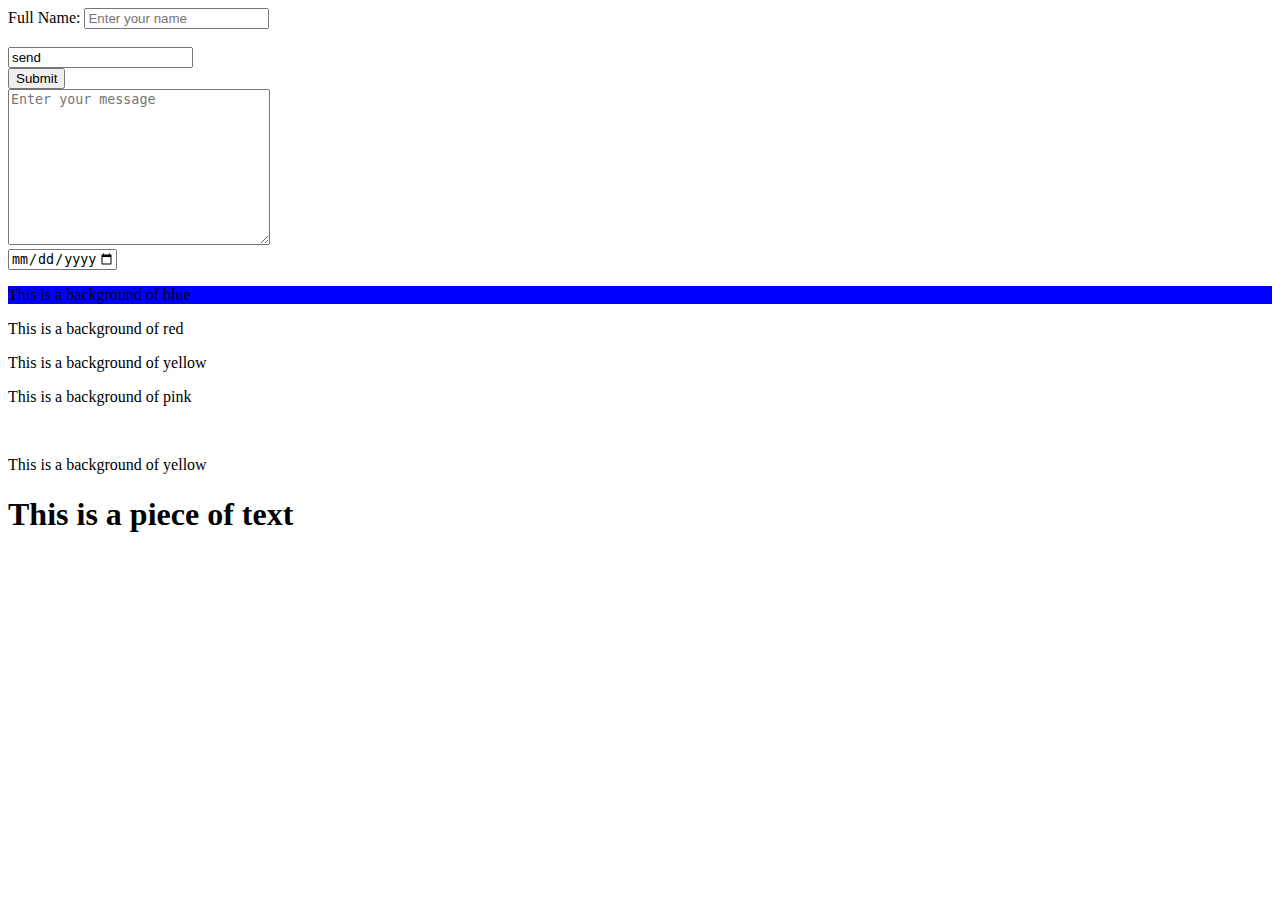
<file: index.html>
<!DOCTYPE html>
<html lang="en">
<head>
    <meta charset="UTF-8">
    <meta name="viewport" content="width=<device-width>, initial-scale=1.0">
    <title>Document</title>
    <link rel="stylesheet" href="index.css">
</head>
<body>
    <label for="fullname">Full Name:</label>
    <input type="text" placeholder="Enter your name" required id="fullname">
    <br><br/>
    <input value="send" readonly>
    <br>
    <button value="submit" >
        Submit
    </button>
    <br>
    <textarea id="text-area" cols="30" rows="10" placeholder="Enter your message" maxlength="200"></textarea>
    <br>
    <input type="date" min="2020-01-01" max="2020-12-31">
    <p class="blue">This is a background of blue</p>
    <p id="blue">This is a background of red</p>
    <p>This is a background of yellow</p>
    <p>This is a background of pink</p>
    <br>
    <nav>
        <p class="yellow">This is a background of yellow</p>
        <h1>This is a piece of text</h1>
    </nav>
    <div>
        <p></p>
    </div>
    
    <div>
        <h1></h1>
        <p></p>
    </div>

    <div>
        <h1></h1>
        <p></p>
    </div>
    
</body>
</html>
</file>
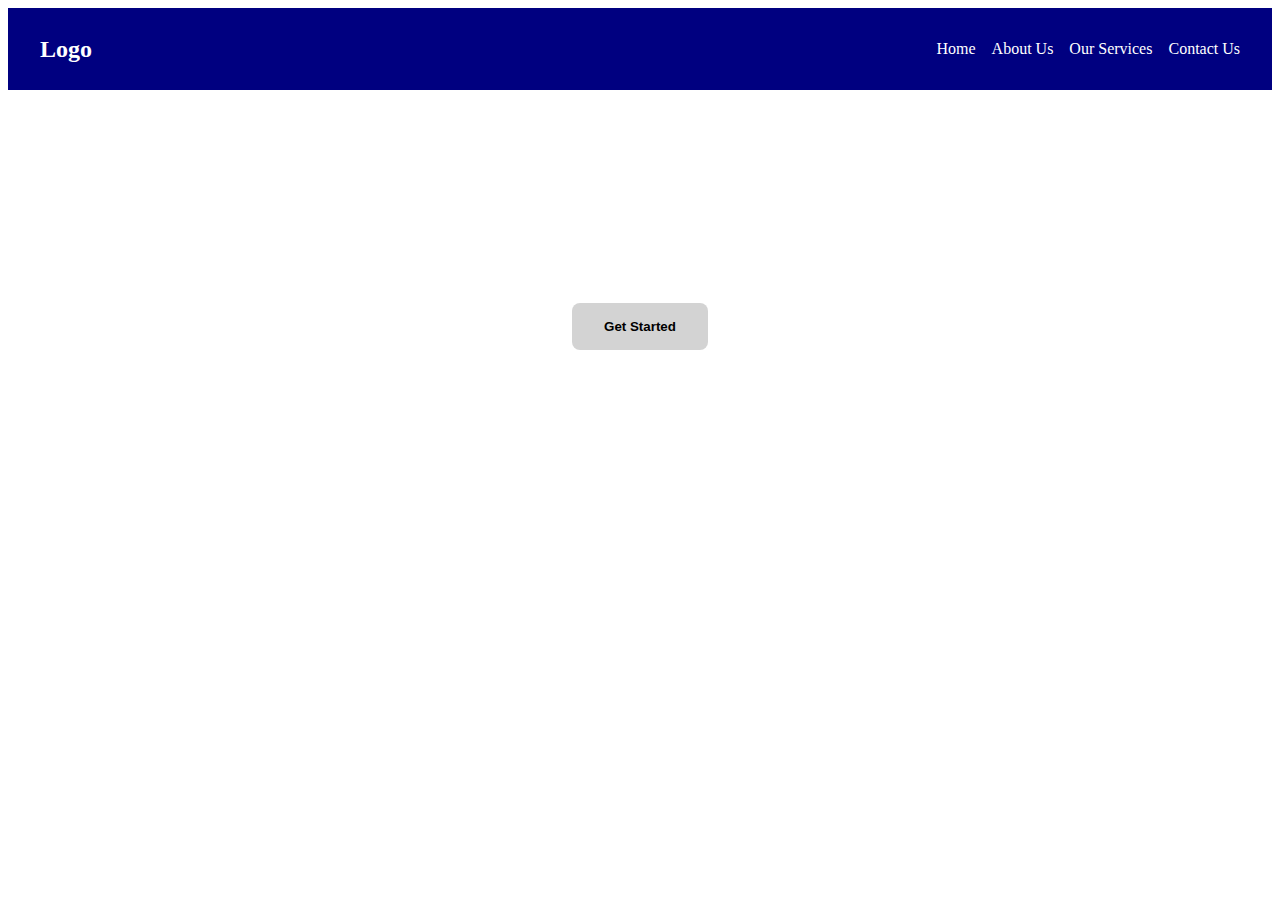
<file: Assignment.html>
<!DOCTYPE html>
<html lang="en">
  <head>
    <meta charset="UTF-8" />
    <meta name="viewport" content="width=device-width, initial-scale=1.0" />
    <title>Document</title>
    <link rel="stylesheet" href="Assignment.css" />
  </head>
  <body>
    <nav class="nav-bar">
      <div class="logo">Logo</div>
      <ul class="nav-items">
        <li><a href="#"></a>Home</li>
        <li><a href="#"></a>About Us</li>
        <li><a href="#"></a>Our Services</li>
        <li><a href="#"></a>Contact Us</li>
      </ul>
      <button class="menu-toggle"></button>
    </nav>

    <section class="hero">
      <video class="hero-video" autoplay muted loop >
        <source
          src="https://videos.pexels.com/video-files/28351196/12365243_1080_1920_60fps.mp4"
        />
      </video>
      <div class="hero-content">
          <h1>Welcome to Our Page</h1>
          <p>Explore our content and find out more about us</p>
         <button class="hero-button">Get Started</button>
      </div>
    </section>
 
  </body>
</html>
</file>
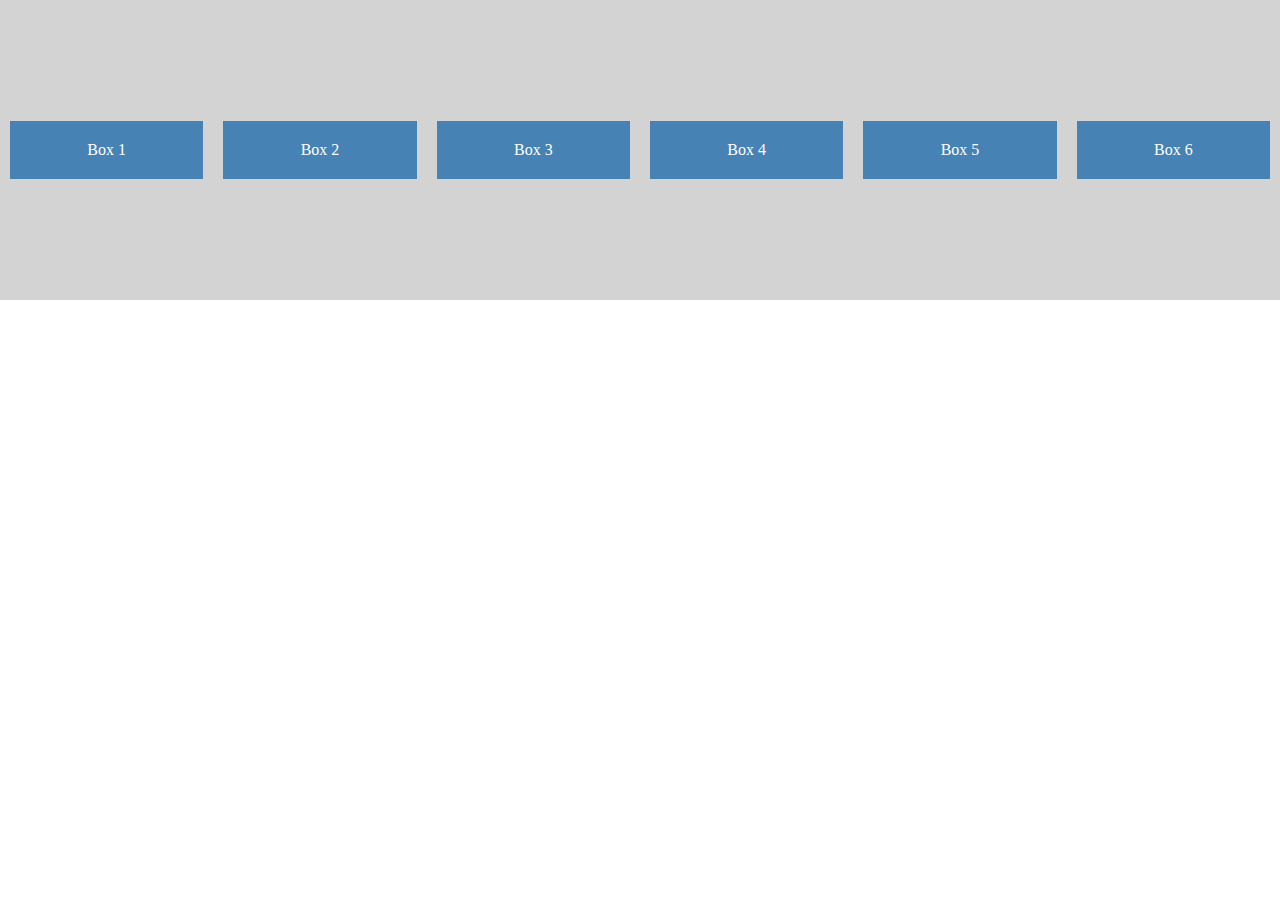
<file: Images/flex.html>
<!DOCTYPE html>
<html lang="en">
<head>
    <meta charset="UTF-8">
    <meta name="viewport" content="width=device-width, initial-scale=1.0">
    <title>CSS Layouts</title>
    <link rel="stylesheet" href="style.css">
</head>
<body>
    <div class="container">
        <div class="box">Box 1</div>
        <div class="box">Box 2</div>
        <div class="box">Box 3</div>
        <div class="box">Box 4</div>
        <div class="box">Box 5</div>
        <div class="box">Box 6</div>
    </div>
</body>
</html>
</file>
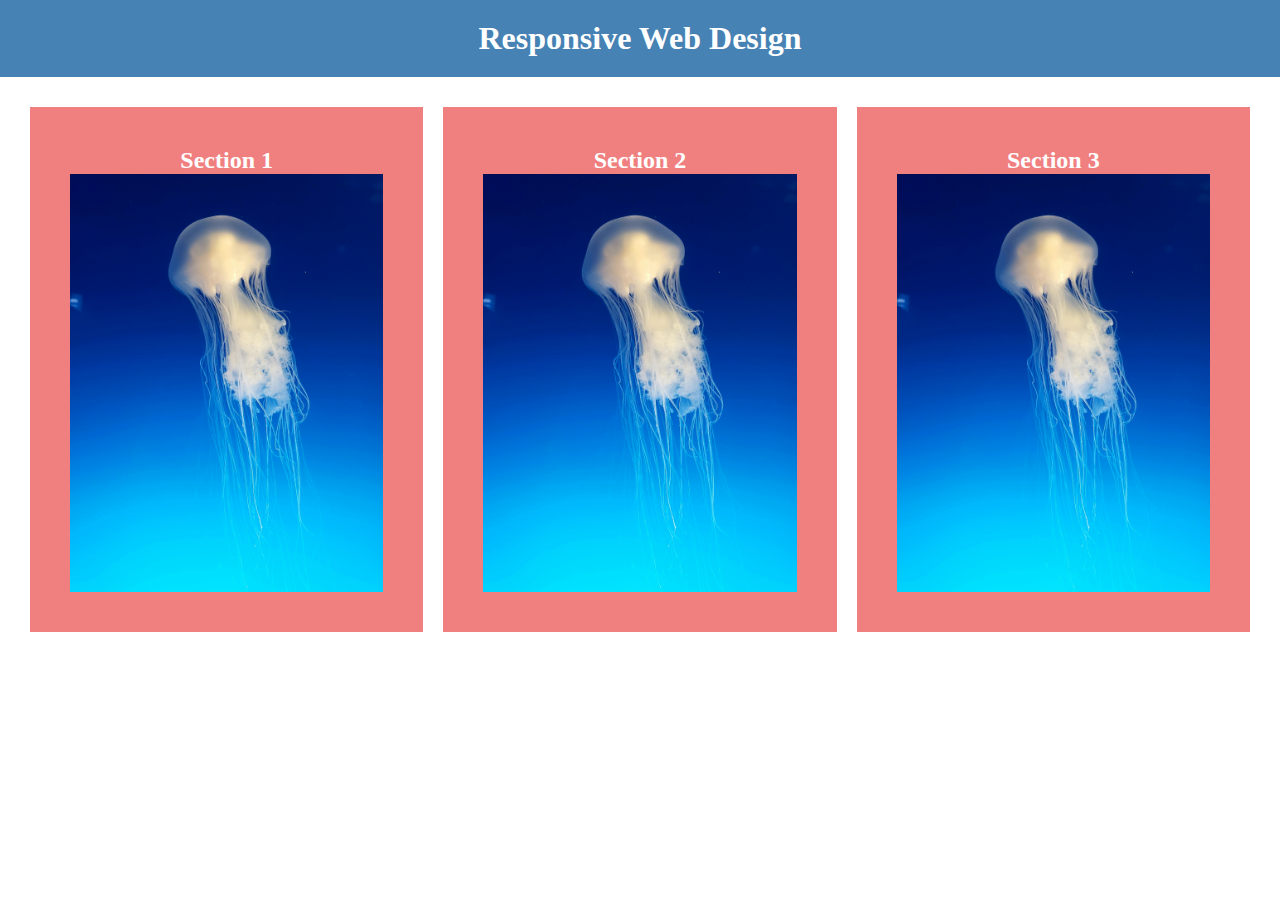
<file: Images/responsive.html>
<!DOCTYPE html>
<html lang="en">
<head>
    <meta charset="UTF-8">
    <meta name="viewport" content="width=device-width, initial-scale=1.0">
    <title>CSS Layouts</title>
    <link rel="stylesheet" href="style.css">
</head>
<body>
   <header>
    <h1>Responsive Web Design</h1>
   </header>
   <section class="content">
    <div class="container-Item">
        <h2>Section 1</h2>
        <img src="pexels-karla-facio-1558601-3021048.jpg" alt="jellyfish">
    </div>
    <div class="container-Item">
        <h2>Section 2</h2>
        <img src="pexels-karla-facio-1558601-3021048.jpg" alt="jellyfish">
    </div>
    <div class="container-Item">
        <h2>Section 3</h2>
        <img src="pexels-karla-facio-1558601-3021048.jpg" alt="jellyfish">
    </div>
   </section>
</body>
</html>
</file>
<file: index.css>
.blue{
    background-color: blue;
}
#id {
    background-color: red;
}
 
div p{
    color: green;
}
</file>
<file: Assignment.css>
.nav-bar {
    display: flex;
    justify-content: space-between;
    align-items: center;
    padding: 1rem 2rem;
    background-color:navy;
    color:white;
    position: relative;
}

.logo {
    font-size: 1.5rem;
    font-weight: bold;
}

.nav-items{
    display: flex;
    list-style: none;
}

.nav-items li {
    margin-left: 1rem;
}

.menu-toggle {
    display: none;
    border: none;
    color: yellow;
    cursor: pointer;
    background: transparent;
    font-size: 1.5rem;
}

.hero{
    position: relative;
    height: 40vh;
    display: flex;
    justify-content: center;
    align-items: center;
    overflow: hidden;
}

.hero-video{
    position: absolute;
    top: 0;
    left: 0;
    width: 100%;
    height: 100%;
    object-fit: cover;
    z-index: 1;
}

.hero-content{
    position: relative;
    color: white;
    text-align: center;
    z-index: 1;
}

.hero-button {
    padding: 1rem 2rem;
    border: none;
    border-radius: 8px;
    font-weight: 600;
    background-color: lightgray;
}

@media (min-width: 768px) {
    .nav-bar
    flex: 1 1 30%
}

@media (max-width: 768px) {
    .nav-bar
    flex: 1 1 45%
}

@media (min-width: 468px) {
    .nav-bar
    flex: 1 1 100%
}
</file>
<file: Images/style.css>
* {
    margin: 0;
    padding: 0;
    box-sizing: border-box; /* to caclulcate width and height */
}

header {
    background-color: steelblue;
    color: white;
    text-align: center;
    padding: 20px;
}

img {
    max-width: 100%;
    height: auto;
}


.content {
    display: flex;
    flex-wrap: wrap; /* Moves the element to a new line if the space on that line is limited */
    justify-content: space-around; /*equally disribute space between items */
    padding: 20px;
}

.container-Item {
    flex: 1 1 30%; 
    padding: 40px;
    margin: 10px;
    min-width: 200px;
    background-color: lightcoral;
    color: white;
    text-align: center;
}

/* media queries for responsiveness */

/* larger screen > 768px */
@media (min-width:768px) {
    .container-Item {
        flex: 1 1 30%; /*display 3 times per row */
    }
}

/*small screens <768px */
@media (max-width:768px) {
    .container-Item {
        flex: 1 1 45%; /* 45% means it'll display two boxes or items per row */
         }
}

/* smaller screens < 480px */
@media (max-width:480px) {
    .container-Item {
        flex: 1 1 100%; /* 100% means it'll display one box or item per row */
    }
} 







h1 {
    display: inline;
}
img {
    display: block;
}
 
a {
    display: none;
}

.container {
    display: flex;
    justify-content: space-between; /*distribute space between items */
    align-items: center; /* align items vertically in the center */
    height: 300px;
    background-color: lightgray;
}

.box {
    flex: 1;
    /* flex grow -- grow at the same rate --1
    flex shrink -- shrink equally --1
    flex-basis-- default/initial size of the boxes --0
    */
    padding: 20px; /*space between a content and the element */
    margin: 0 10px; /* 0 for vertical plane (top and bottom) 10 for horizontal plane (left and right) */
    background-color: steelblue;
    color: white;
    text-align: center;
}
</file>
